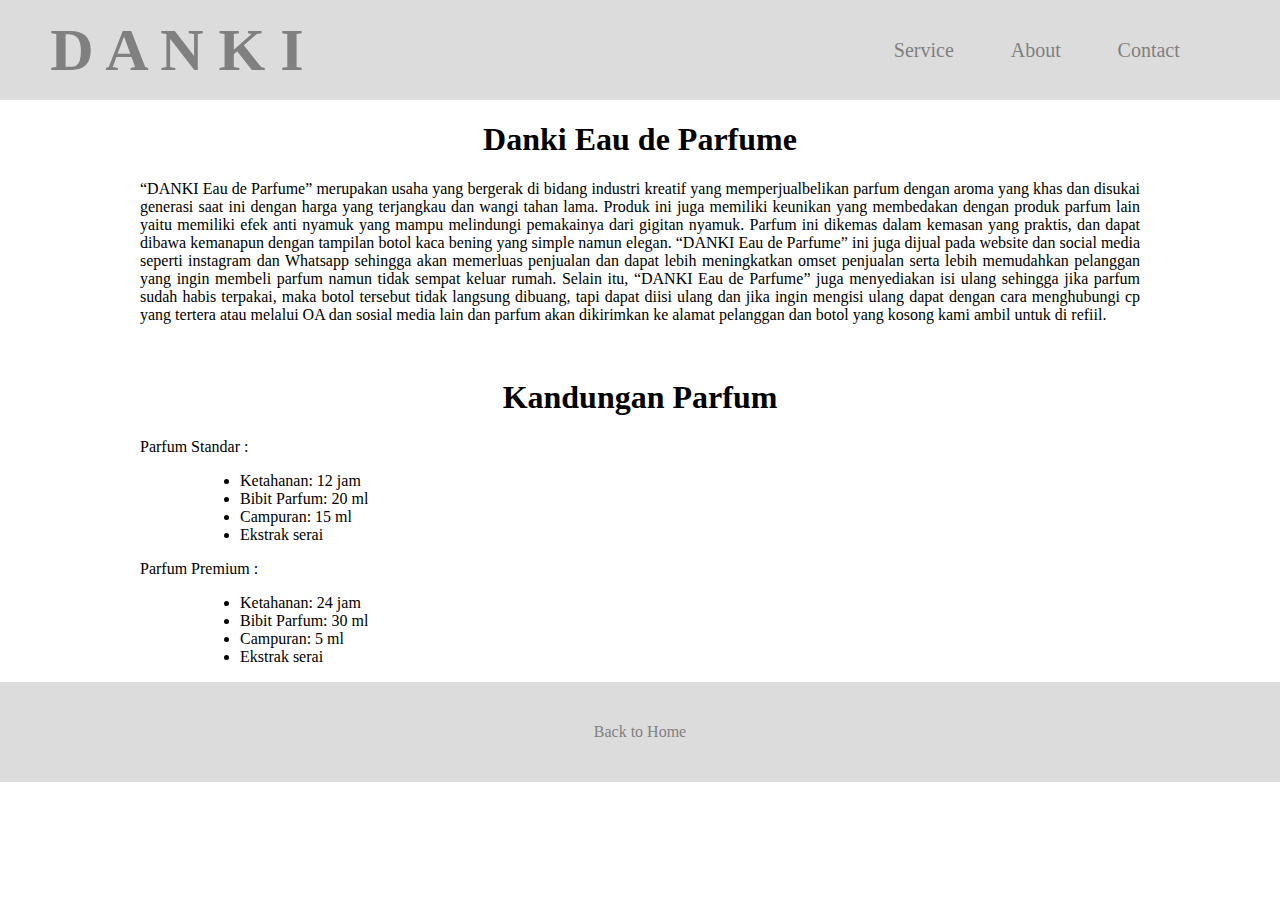
<file: about.html>
<!DOCTYPE html>
<html lang="en">

<head>
    <meta charset="UTF-8">
    <meta name="viewport" content="width=device-width, initial-scale=1.0">
    <title>About Us</title>
    <link rel="stylesheet" href="about.css">
</head>

<body>
    <header>
        <nav>
            <div class="header-logo"><h1>D  A  N  K  I</h1></div>
            <ul>
                <li class="active"><a href="service.html">Service</a></li>
                <li class="active"><a href="about.html">About</a></li>
                <li class="active"><a href="contact.html">Contact</a></li>
            </ul>
        </nav>
    </header>
    <main>
      <h1 align=center>Danki Eau de Parfume</h1>
      <p align=justify>  “DANKI Eau de Parfume” merupakan usaha yang bergerak di bidang industri kreatif yang memperjualbelikan parfum dengan aroma yang khas dan disukai generasi saat ini dengan harga yang terjangkau dan wangi tahan lama. Produk ini juga memiliki keunikan yang membedakan dengan produk parfum lain yaitu memiliki efek anti nyamuk yang mampu melindungi pemakainya dari gigitan nyamuk. Parfum ini dikemas dalam kemasan yang  praktis, dan dapat dibawa kemanapun dengan tampilan botol kaca bening yang simple namun elegan. “DANKI Eau de Parfume” ini juga dijual pada website dan social media seperti instagram dan Whatsapp sehingga akan memerluas penjualan dan dapat lebih meningkatkan omset penjualan serta lebih memudahkan pelanggan yang ingin membeli parfum namun tidak sempat keluar rumah. Selain itu, “DANKI Eau de Parfume” juga menyediakan isi ulang sehingga jika parfum sudah habis terpakai, maka botol tersebut tidak langsung dibuang, tapi dapat diisi ulang dan jika ingin mengisi ulang dapat dengan cara menghubungi cp yang tertera atau melalui OA dan sosial media lain dan parfum akan dikirimkan ke alamat pelanggan dan botol yang kosong kami ambil untuk di refiil.</p>
	<br><h1 align=center>Kandungan Parfum</h1> 
	<p> Parfum Standar :</p>
	<ul> 
	<li> Ketahanan: 12 jam </li>
	<li> Bibit Parfum: 20 ml</li>
	<li> Campuran: 15 ml</li>
	<li> Ekstrak serai </li>
	</ul>
	<p> Parfum Premium :</p>
	<ul>
	<li> Ketahanan: 24 jam </li>
	<li> Bibit Parfum: 30 ml</li>
	<li> Campuran: 5 ml</li>
	<li> Ekstrak serai </li>
	</ul>
  </main>
     <footer>
  <a href="index.html">Back to Home</a>
   </footer>
</body>
</html>
</file>
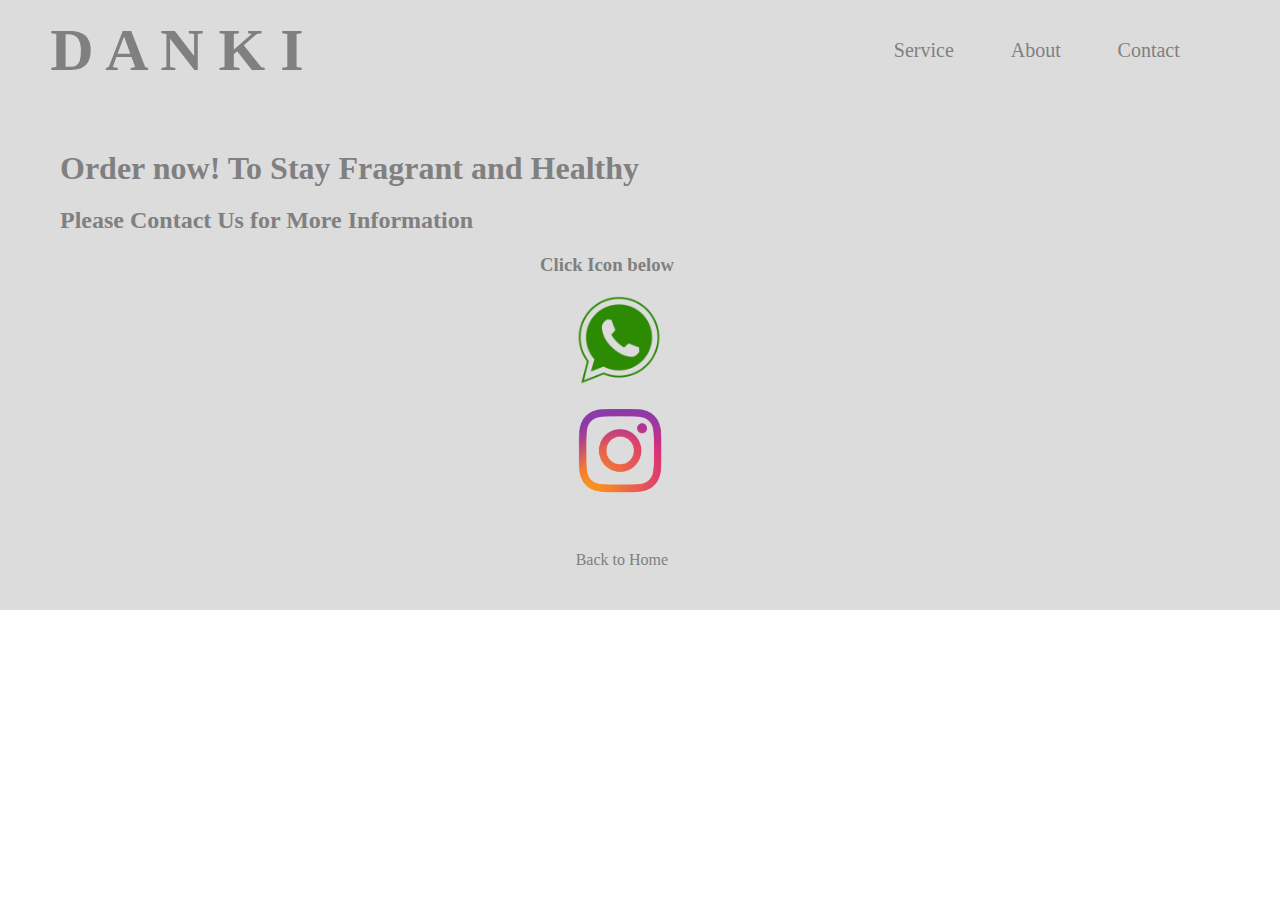
<file: contact.html>
<!DOCTYPE html>
<html lang="en">

<head>
    <meta charset="UTF-8">
    <meta name="viewport" content="width=device-width, initial-scale=1.0">
    <title>Contact</title>
            <link rel="stylesheet" href="contact.css">

<body>
    <header>
        <nav>
            <div class="header-logo"><h1>D  A  N  K  I</h1></div>
            <ul>
                <li class="active"><a href="service.html">Service</a></li>
                <li class="active"><a href="about.html">About</a></li>
                <li class="active"><a href="contact.html">Contact</a></li>
            </ul>
        </nav>
    </header>
    <main>
       <h1>Order now! To Stay Fragrant and Healthy</h1>
        <h2>Please Contact Us for More Information</h2>
	<h3>Click Icon below</h3>
	
        <ul>
	<a href="https://api.whatsapp.com/send?phone=6288802989029&text=Nama+%3A%0AAlamat+%3A%0ABarang+Pesanan%3A">
	<img class="tengah" src="wa.png" height="90px" width="90px"></ul>
	
        <ul>
	<a href="https://instagram.com/danki_parfume?igshid=1244q5s8znh0b">
	<img class="tengah" src="ig.png" height="90px" width="90px"> </ul>
      
             
    </main>
       <footer>
  <a href="index.html">Back to Home</a>
   </footer>
</body>
</html>
</file>
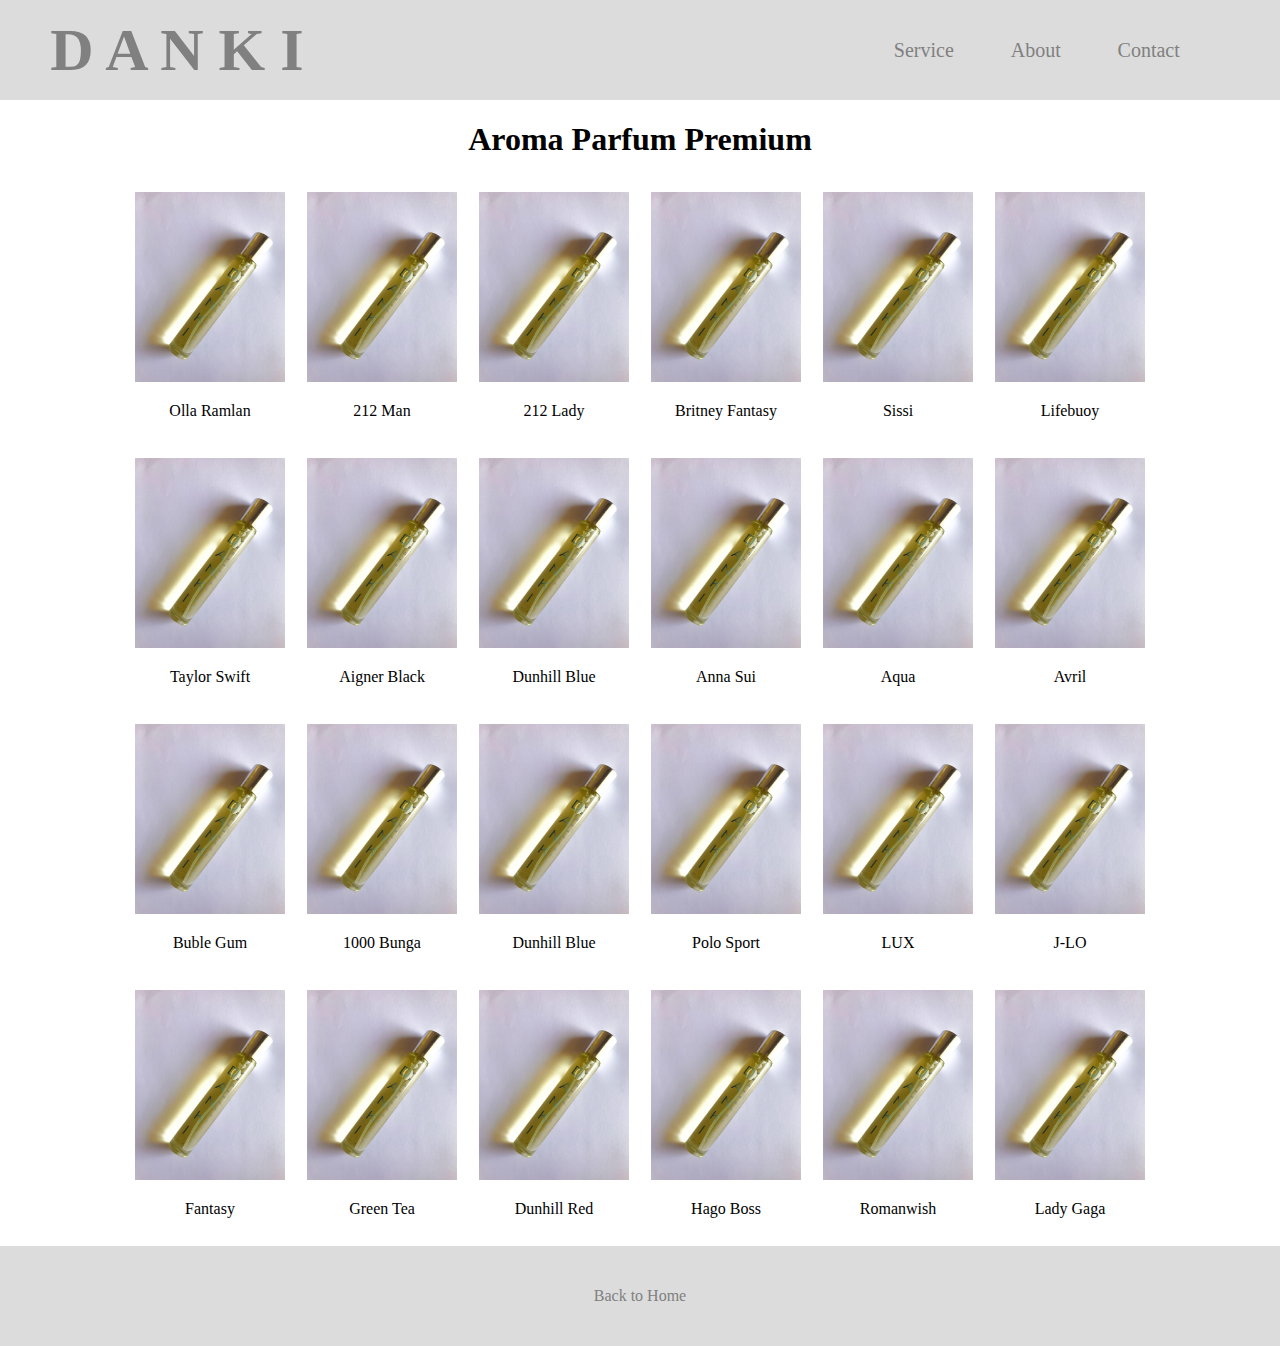
<file: Pesan Premium.html>
<!DOCTYPE html>
<html lang="en">

<head>
    <meta charset="UTF-8">
    <meta name="viewport" content="width=device-width, initial-scale=1.0">
    <title>Katalog</title>
    <link rel="stylesheet" href="pesan.css">
</head>

<body>
    <header>
        <nav>
            <div class="header-logo"><h1>D  A  N  K  I</h1></div>
            <ul>
                <li class="active"><a href="service.html">Service</a></li>
                <li class="active"><a href="about.html">About</a></li>
                <li class="active"><a href="contact.html">Contact</a></li>
            </ul>
        </nav>
    </header>
    <main>
      <h1 align=center> Aroma Parfum Premium</h1>
    </main>
 <table border="0" cellpadding="10" align="center">
    <tr>
        <td>
	<a href="https://api.whatsapp.com/send?phone=6288802989029&text=Nama+%3A%0AAlamat+%3A%0ABarang+Pesanan%3A+Olla+Ramlan%0AKualitas%3A+Premium%0AHarga%3A+Rp+60.000,-">
	<img class="tengah" src="1.jpeg"height="190px" width="150px">
	<p align=center>Olla Ramlan </p>
	<td>
	<a href="https://api.whatsapp.com/send?phone=6288802989029&text=Nama+%3A%0AAlamat+%3A%0ABarang+Pesanan%3A+212+Man%0AKualitas%3A+Premium%0AHarga%3A+Rp+60.000,-">
	<img class="tengah" src="1.jpeg"height="190px" width="150px">
	<p align=center>212 Man</p>
        <td>
	<a href="https://api.whatsapp.com/send?phone=6288802989029&text=Nama+%3A%0AAlamat+%3A%0ABarang+Pesanan%3A+212+Lady%0AKualitas%3A+Premium%0AHarga%3A+Rp+60.000,-">
	<img class="tengah" src="1.jpeg"height="190px" width="150px">
	<p align=center>212 Lady</p>
	<td>
	<a href="https://api.whatsapp.com/send?phone=6288802989029&text=Nama+%3A%0AAlamat+%3A%0ABarang+Pesanan%3A+Britney+Fantasy%0AKualitas%3A+Premium%0AHarga%3A+Rp+60.000,-">
	<img class="tengah" src="1.jpeg"height="190px" width="150px">
	<p align=center>Britney Fantasy </p>
        <td>
	<a href="https://api.whatsapp.com/send?phone=6288802989029&text=Nama+%3A%0AAlamat+%3A%0ABarang+Pesanan%3A+Sissi%0AKualitas%3A+Premium%0AHarga%3A+Rp+60.000,-">
	<img class="tengah" src="1.jpeg"height="190px" width="150px">
	<p align=center>Sissi </p>
        <td>
	<a href="https://api.whatsapp.com/send?phone=6288802989029&text=Nama+%3A%0AAlamat+%3A%0ABarang+Pesanan%3A+Lifebuoy%0AKualitas%3A+Premium%0AHarga%3A+Rp+60.000,-">
	<img class="tengah" src="1.jpeg"height="190px" width="150px">
	<p align=center>Lifebuoy </p>


    </tr>
    <tr>
        <td>
	<a href="https://api.whatsapp.com/send?phone=6288802989029&text=Nama+%3A%0AAlamat+%3A%0ABarang+Pesanan%3A+Taylor+Swift%0AKualitas%3A+Premium%0AHarga%3A+Rp+60.000,-">
	<img class="tengah" src="1.jpeg"height="190px" width="150px">
	<p align=center>Taylor Swift <p>
        <td>
	<a href="https://api.whatsapp.com/send?phone=6288802989029&text=Nama+%3A%0AAlamat+%3A%0ABarang+Pesanan%3A+Aigner+Black%0AKualitas%3A+Premium%0AHarga%3A+Rp+60.000,-">
	<img class="tengah" src="1.jpeg"height="190px" width="150px">
	<p align=center>Aigner Black</p>
        <td>
	<a href="https://api.whatsapp.com/send?phone=6288802989029&text=Nama+%3A%0AAlamat+%3A%0ABarang+Pesanan%3A+Dunhill+Blue%0AKualitas%3A+Premium%0AHarga%3A+Rp+60.000,-">
	<img class="tengah" src="1.jpeg"height="190px" width="150px">
	<p align=center>Dunhill Blue</p>
	<td>
	<a href="https://api.whatsapp.com/send?phone=6288802989029&text=Nama+%3A%0AAlamat+%3A%0ABarang+Pesanan%3A+Anna+Sui%0AKualitas%3A+Premium%0AHarga%3A+Rp+60.000,-">
	<img class="tengah" src="1.jpeg"height="190px" width="150px">
	<p align=center>Anna Sui </p>
        <td>
	<a href="https://api.whatsapp.com/send?phone=6288802989029&text=Nama+%3A%0AAlamat+%3A%0ABarang+Pesanan%3A+Aqua%0AKualitas%3A+Premium%0AHarga%3A+Rp+60.000,-">
	<img class="tengah" src="1.jpeg"height="190px" width="150px">
	<p align=center>Aqua </p>
        <td>
	<a href="https://api.whatsapp.com/send?phone=6288802989029&text=Nama+%3A%0AAlamat+%3A%0ABarang+Pesanan%3A+Avril%0AKualitas%3A+Premium%0AHarga%3A+Rp+60.000,-">
	<img class="tengah" src="1.jpeg"height="190px" width="150px">
	<p align=center>Avril </p>
    </tr>
    <tr>
        <td>
	<a href="https://api.whatsapp.com/send?phone=6288802989029&text=Nama+%3A%0AAlamat+%3A%0ABarang+Pesanan%3A+Buble+Gum%0AKualitas%3A+Premium%0AHarga%3A+Rp+60.000,-">
	<img class="tengah" src="1.jpeg"height="190px" width="150px">
	<p align=center>Buble Gum <p>
        <td>
	<a href="https://api.whatsapp.com/send?phone=6288802989029&text=Nama+%3A%0AAlamat+%3A%0ABarang+Pesanan%3A+1000+Bunga%0AKualitas%3A+Premium%0AHarga%3A+Rp+60.000,-">
	<img class="tengah" src="1.jpeg"height="190px" width="150px">
	<p align=center>1000 Bunga</p>
        <td>
	<a href="https://api.whatsapp.com/send?phone=6288802989029&text=Nama+%3A%0AAlamat+%3A%0ABarang+Pesanan%3A+Dunhill+Blue%0AKualitas%3A+Premium%0AHarga%3A+Rp+60.000,-">
	<img class="tengah" src="1.jpeg"height="190px" width="150px">
	<p align=center>Dunhill Blue</p>
	<td>
	<a href="https://api.whatsapp.com/send?phone=6288802989029&text=Nama+%3A%0AAlamat+%3A%0ABarang+Pesanan%3A+Polo+Sport%0AKualitas%3A+Premium%0AHarga%3A+Rp+60.000,-">
	<img class="tengah" src="1.jpeg"height="190px" width="150px">
	<p align=center>Polo Sport </p>
        <td>
	<a href="https://api.whatsapp.com/send?phone=6288802989029&text=Nama+%3A%0AAlamat+%3A%0ABarang+Pesanan%3A+LUX%0AKualitas%3A+Premium%0AHarga%3A+Rp+60.000,-">
	<img class="tengah" src="1.jpeg"height="190px" width="150px">
	<p align=center>LUX </p>
        <td> 
	<a href="https://api.whatsapp.com/send?phone=6288802989029&text=Nama+%3A%0AAlamat+%3A%0ABarang+Pesanan%3A+J-LO%0AKualitas%3A+Premium%0AHarga%3A+Rp+60.000,-">
	<img class="tengah" src="1.jpeg"height="190px" width="150px">
	<p align=center>J-LO </p>
    </tr>
    <tr>
        <td>
	<a href="https://api.whatsapp.com/send?phone=6288802989029&text=Nama+%3A%0AAlamat+%3A%0ABarang+Pesanan%3A+Fantasy%0AKualitas%3A+Premium%0AHarga%3A+Rp+60.000,-">
	<img class="tengah" src="1.jpeg"height="190px" width="150px">
	<p align=center>Fantasy <p>
        <td>
	<a href="https://api.whatsapp.com/send?phone=6288802989029&text=Nama+%3A%0AAlamat+%3A%0ABarang+Pesanan%3A+Green+Tea%0AKualitas%3A+Premium%0AHarga%3A+Rp+60.000,-">
	<img class="tengah" src="1.jpeg"height="190px" width="150px">
	<p align=center>Green Tea</p>
        <td>
	<a href="https://api.whatsapp.com/send?phone=6288802989029&text=Nama+%3A%0AAlamat+%3A%0ABarang+Pesanan%3A+Dunhill+Red%0AKualitas%3A+Premium%0AHarga%3A+Rp+60.000,-">
	<img class="tengah" src="1.jpeg"height="190px" width="150px">
	<p align=center>Dunhill Red</p>
	<td>
	<a href="https://api.whatsapp.com/send?phone=6288802989029&text=Nama+%3A%0AAlamat+%3A%0ABarang+Pesanan%3A+Hago+Boss%0AKualitas%3A+Premium%0AHarga%3A+Rp+60.000,-">
	<img class="tengah" src="1.jpeg"height="190px" width="150px">
	<p align=center>Hago Boss </p>
        <td>
	<a href="https://api.whatsapp.com/send?phone=6288802989029&text=Nama+%3A%0AAlamat+%3A%0ABarang+Pesanan%3A+Romanwish%0AKualitas%3A+Premium%0AHarga%3A+Rp+60.000,-">
	<img class="tengah" src="1.jpeg"height="190px" width="150px">
	<p align=center>Romanwish </p>
        <td>
	<a href="https://api.whatsapp.com/send?phone=6288802989029&text=Nama+%3A%0AAlamat+%3A%0ABarang+Pesanan%3A+Lady+Gaga%0AKualitas%3A+Premium%0AHarga%3A+Rp+60.000,-">
	<img class="tengah" src="1.jpeg"height="190px" width="150px">
	<p align=center>Lady Gaga </p>
    </tr>
</table>
      <footer>
  <a href="index.html">Back to Home</a>
   </footer>
</body>
</html>
</file>
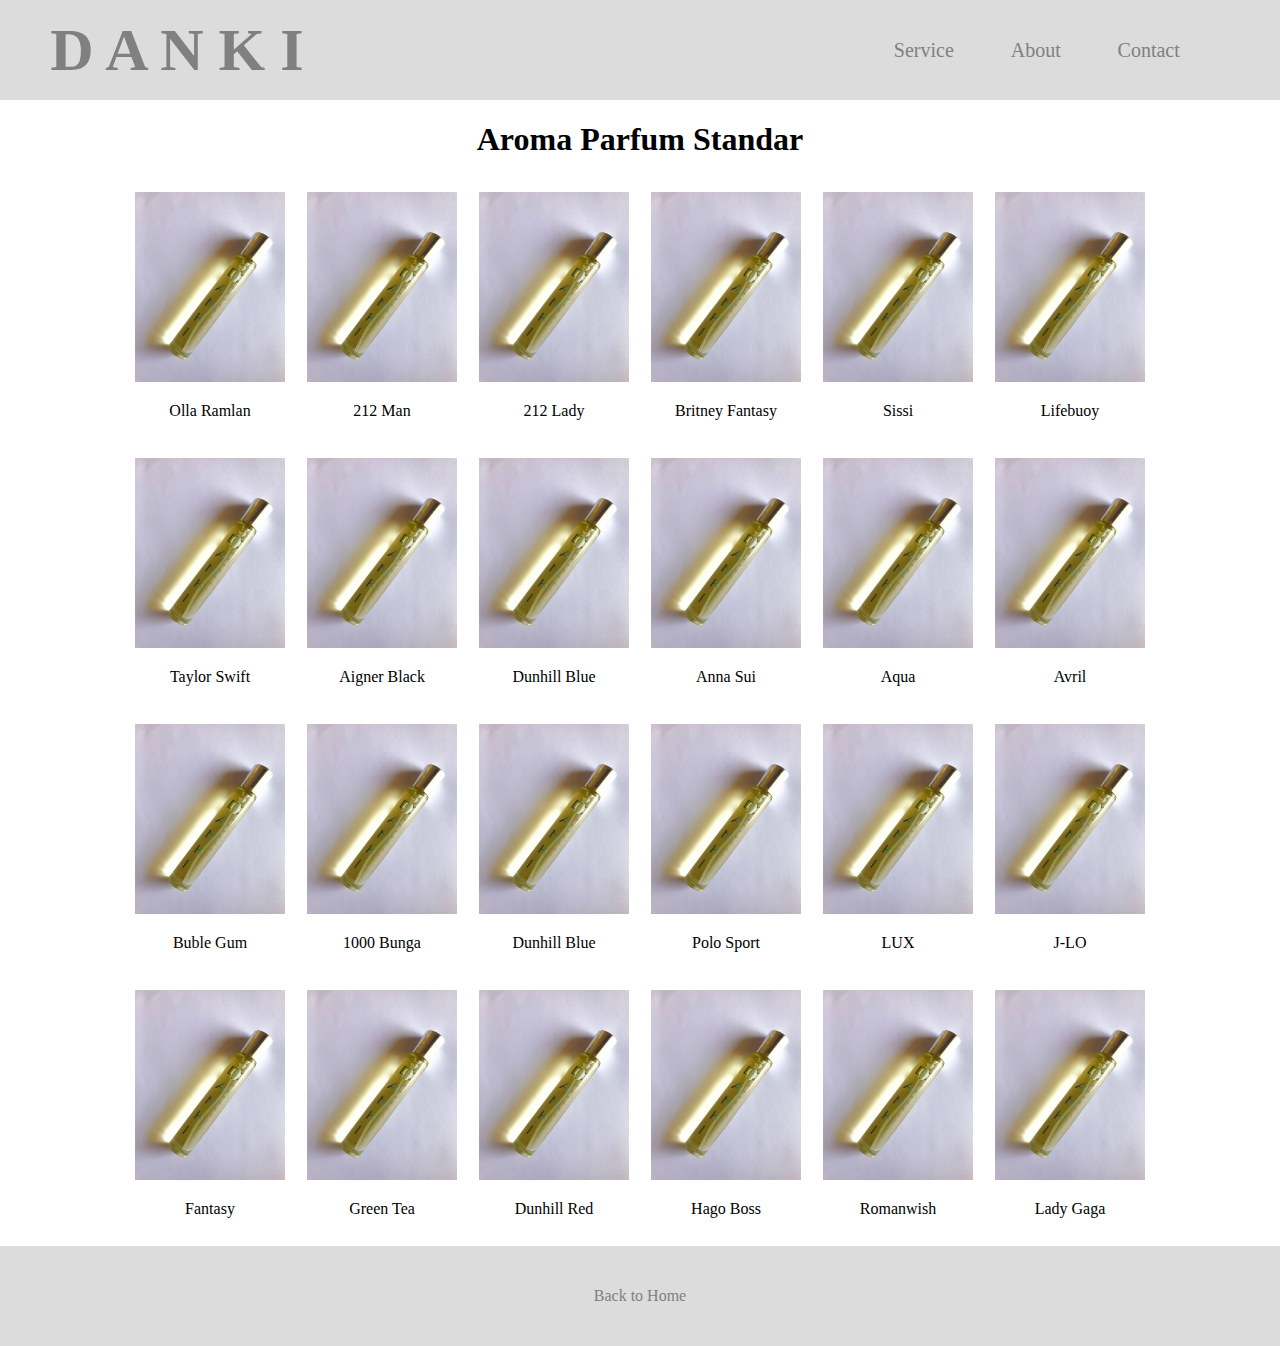
<file: pesan standar.html>
<!DOCTYPE html>
<html lang="en">

<head>
    <meta charset="UTF-8">
    <meta name="viewport" content="width=device-width, initial-scale=1.0">
    <title>Katalog</title>
    <link rel="stylesheet" href="pesan.css">
</head>

<body>
    <header>
        <nav>
            <div class="header-logo"><h1>D  A  N  K  I</h1></div>
            <ul>
                <li class="active"><a href="service.html">Service</a></li>
                <li class="active"><a href="about.html">About</a></li>
                <li class="active"><a href="contact.html">Contact</a></li>
            </ul>
        </nav>
    </header>
    <main>
      <h1 align=center> Aroma Parfum Standar</h1>
    </main>
 <table border="0" cellpadding="10" align="center">
    <tr>
        <td>
	<a href="https://api.whatsapp.com/send?phone=6288802989029&text=Nama+%3A%0AAlamat+%3A%0ABarang+Pesanan%3A+Olla+Ramlan%0AKualitas%3A+Standar%0AHarga%3A+Rp+40.000,-">
	<img class="tengah" src="1.jpeg"height="190px" width="150px">
	<p align=center>Olla Ramlan </p>
	<td>
	<a href="https://api.whatsapp.com/send?phone=6288802989029&text=Nama+%3A%0AAlamat+%3A%0ABarang+Pesanan%3A+212+Man%0AKualitas%3A+Standar%0AHarga%3A+Rp+40.000,-">
	<img class="tengah" src="1.jpeg"height="190px" width="150px">
	<p align=center>212 Man</p>
        <td>
	<a href="https://api.whatsapp.com/send?phone=6288802989029&text=Nama+%3A%0AAlamat+%3A%0ABarang+Pesanan%3A+212+Lady%0AKualitas%3A+Standar%0AHarga%3A+Rp+40.000,-">
	<img class="tengah" src="1.jpeg"height="190px" width="150px">
	<p align=center>212 Lady</p>
	<td>
	<a href="https://api.whatsapp.com/send?phone=6288802989029&text=Nama+%3A%0AAlamat+%3A%0ABarang+Pesanan%3A+Britney+Fantasy%0AKualitas%3A+Standar%0AHarga%3A+Rp+40.000,-">
	<img class="tengah" src="1.jpeg"height="190px" width="150px">
	<p align=center>Britney Fantasy </p>
        <td>
	<a href="https://api.whatsapp.com/send?phone=6288802989029&text=Nama+%3A%0AAlamat+%3A%0ABarang+Pesanan%3A+Sissi%0AKualitas%3A+Standar%0AHarga%3A+Rp+40.000,-">
	<img class="tengah" src="1.jpeg"height="190px" width="150px">
	<p align=center>Sissi </p>
        <td>
	<a href="https://api.whatsapp.com/send?phone=6288802989029&text=Nama+%3A%0AAlamat+%3A%0ABarang+Pesanan%3A+Lifebuoy%0AKualitas%3A+Standar%0AHarga%3A+Rp+40.000,-">
	<img class="tengah" src="1.jpeg"height="190px" width="150px">
	<p align=center>Lifebuoy </p>


    </tr>
    <tr>
        <td>
	<a href="https://api.whatsapp.com/send?phone=6288802989029&text=Nama+%3A%0AAlamat+%3A%0ABarang+Pesanan%3A+Taylor+Swift%0AKualitas%3A+Standar%0AHarga%3A+Rp+40.000,-">
	<img class="tengah" src="1.jpeg"height="190px" width="150px">
	<p align=center>Taylor Swift <p>
        <td>
	<a href="https://api.whatsapp.com/send?phone=6288802989029&text=Nama+%3A%0AAlamat+%3A%0ABarang+Pesanan%3A+Aigner+Black%0AKualitas%3A+Standar%0AHarga%3A+Rp+40.000,-">
	<img class="tengah" src="1.jpeg"height="190px" width="150px">
	<p align=center>Aigner Black</p>
        <td>
	<a href="https://api.whatsapp.com/send?phone=6288802989029&text=Nama+%3A%0AAlamat+%3A%0ABarang+Pesanan%3A+Dunhill+Blue%0AKualitas%3A+Standar%0AHarga%3A+Rp+40.000,-">
	<img class="tengah" src="1.jpeg"height="190px" width="150px">
	<p align=center>Dunhill Blue</p>
	<td>
	<a href="https://api.whatsapp.com/send?phone=6288802989029&text=Nama+%3A%0AAlamat+%3A%0ABarang+Pesanan%3A+Anna+Sui%0AKualitas%3A+Standar%0AHarga%3A+Rp+40.000,-">
	<img class="tengah" src="1.jpeg"height="190px" width="150px">
	<p align=center>Anna Sui </p>
        <td>
	<a href="https://api.whatsapp.com/send?phone=6288802989029&text=Nama+%3A%0AAlamat+%3A%0ABarang+Pesanan%3A+Aqua%0AKualitas%3A+Standar%0AHarga%3A+Rp+40.000,-">
	<img class="tengah" src="1.jpeg"height="190px" width="150px">
	<p align=center>Aqua </p>
        <td>
	<a href="https://api.whatsapp.com/send?phone=6288802989029&text=Nama+%3A%0AAlamat+%3A%0ABarang+Pesanan%3A+Avril%0AKualitas%3A+Standar%0AHarga%3A+Rp+40.000,-">
	<img class="tengah" src="1.jpeg"height="190px" width="150px">
	<p align=center>Avril </p>
    </tr>
    <tr>
        <td>
	<a href="https://api.whatsapp.com/send?phone=6288802989029&text=Nama+%3A%0AAlamat+%3A%0ABarang+Pesanan%3A+Buble+Gum%0AKualitas%3A+Standar%0AHarga%3A+Rp+40.000,-">
	<img class="tengah" src="1.jpeg"height="190px" width="150px">
	<p align=center>Buble Gum <p>
        <td>
	<a href="https://api.whatsapp.com/send?phone=6288802989029&text=Nama+%3A%0AAlamat+%3A%0ABarang+Pesanan%3A+1000+Bunga%0AKualitas%3A+Standar%0AHarga%3A+Rp+40.000,-">
	<img class="tengah" src="1.jpeg"height="190px" width="150px">
	<p align=center>1000 Bunga</p>
        <td>
	<a href="https://api.whatsapp.com/send?phone=6288802989029&text=Nama+%3A%0AAlamat+%3A%0ABarang+Pesanan%3A+Dunhill+Blue%0AKualitas%3A+Standar%0AHarga%3A+Rp+40.000,-">
	<img class="tengah" src="1.jpeg"height="190px" width="150px">
	<p align=center>Dunhill Blue</p>
	<td>
	<a href="https://api.whatsapp.com/send?phone=6288802989029&text=Nama+%3A%0AAlamat+%3A%0ABarang+Pesanan%3A+Polo+Sport%0AKualitas%3A+Standar%0AHarga%3A+Rp+40.000,-">
	<img class="tengah" src="1.jpeg"height="190px" width="150px">
	<p align=center>Polo Sport </p>
        <td>
	<a href="https://api.whatsapp.com/send?phone=6288802989029&text=Nama+%3A%0AAlamat+%3A%0ABarang+Pesanan%3A+LUX%0AKualitas%3A+Standar%0AHarga%3A+Rp+40.000,-">
	<img class="tengah" src="1.jpeg"height="190px" width="150px">
	<p align=center>LUX </p>
        <td> 
	<a href="https://api.whatsapp.com/send?phone=6288802989029&text=Nama+%3A%0AAlamat+%3A%0ABarang+Pesanan%3A+J-LO%0AKualitas%3A+Standar%0AHarga%3A+Rp+40.000,-">
	<img class="tengah" src="1.jpeg"height="190px" width="150px">
	<p align=center>J-LO </p>
    </tr>
    <tr>
        <td>
	<a href="https://api.whatsapp.com/send?phone=6288802989029&text=Nama+%3A%0AAlamat+%3A%0ABarang+Pesanan%3A+Fantasy%0AKualitas%3A+Standar%0AHarga%3A+Rp+40.000,-">
	<img class="tengah" src="1.jpeg"height="190px" width="150px">
	<p align=center>Fantasy <p>
        <td>
	<a href="https://api.whatsapp.com/send?phone=6288802989029&text=Nama+%3A%0AAlamat+%3A%0ABarang+Pesanan%3A+Green+Tea%0AKualitas%3A+Standar%0AHarga%3A+Rp+40.000,-">
	<img class="tengah" src="1.jpeg"height="190px" width="150px">
	<p align=center>Green Tea</p>
        <td>
	<a href="https://api.whatsapp.com/send?phone=6288802989029&text=Nama+%3A%0AAlamat+%3A%0ABarang+Pesanan%3A+Dunhill+Red%0AKualitas%3A+Standar%0AHarga%3A+Rp+40.000,-">
	<img class="tengah" src="1.jpeg"height="190px" width="150px">
	<p align=center>Dunhill Red</p>
	<td>
	<a href="https://api.whatsapp.com/send?phone=6288802989029&text=Nama+%3A%0AAlamat+%3A%0ABarang+Pesanan%3A+Hago+Boss%0AKualitas%3A+Standar%0AHarga%3A+Rp+40.000,-">
	<img class="tengah" src="1.jpeg"height="190px" width="150px">
	<p align=center>Hago Boss </p>
        <td>
	<a href="https://api.whatsapp.com/send?phone=6288802989029&text=Nama+%3A%0AAlamat+%3A%0ABarang+Pesanan%3A+Romanwish%0AKualitas%3A+Standar%0AHarga%3A+Rp+40.000,-">
	<img class="tengah" src="1.jpeg"height="190px" width="150px">
	<p align=center>Romanwish </p>
        <td>
	<a href="https://api.whatsapp.com/send?phone=6288802989029&text=Nama+%3A%0AAlamat+%3A%0ABarang+Pesanan%3A+Lady+Gaga%0AKualitas%3A+Standar%0AHarga%3A+Rp+40.000,-">
	<img class="tengah" src="1.jpeg"height="190px" width="150px">
	<p align=center>Lady Gaga </p>
    </tr>
</table>
      <footer>
  <a href="index.html">Back to Home</a>
   </footer>
</body>
</html>
</file>
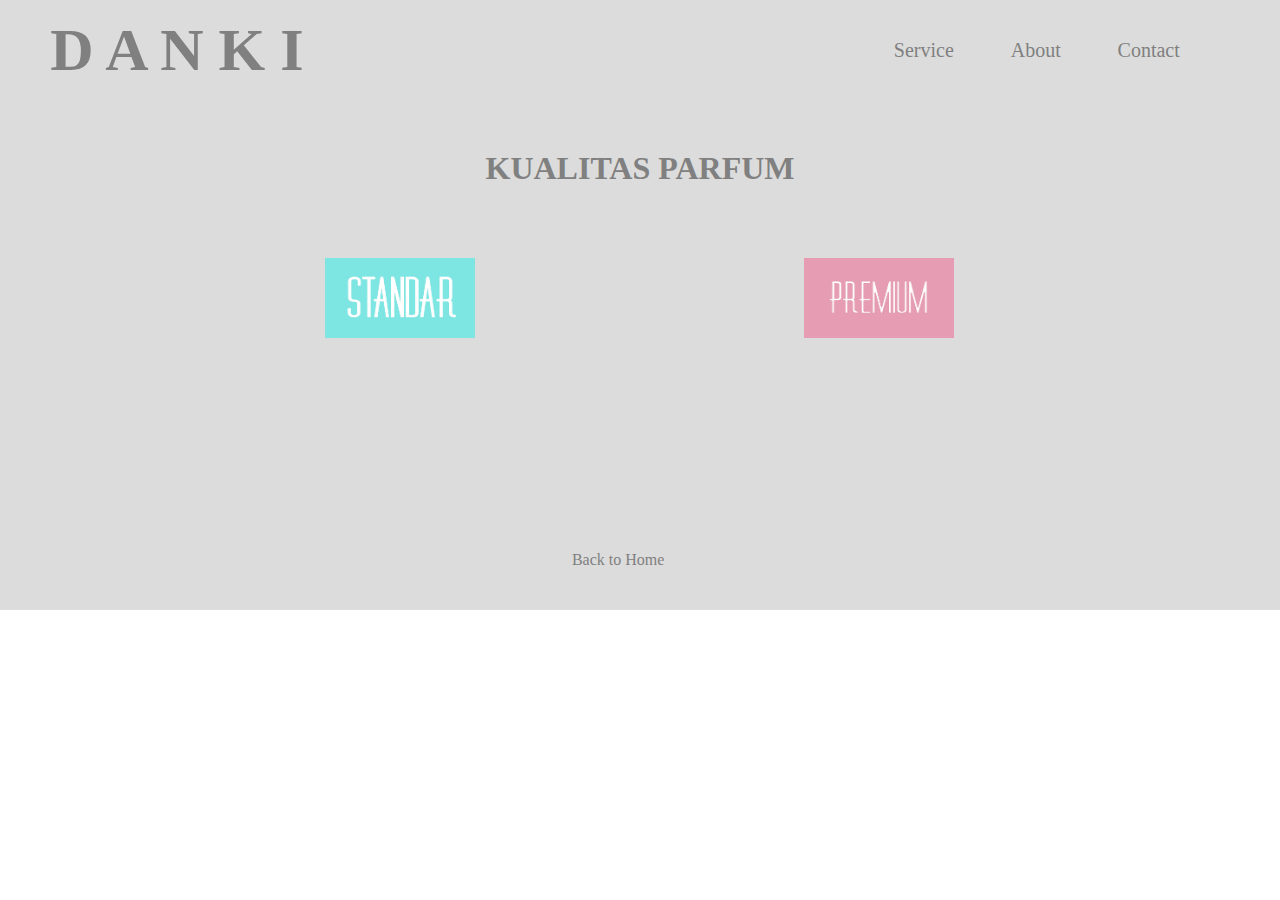
<file: pilihan kualitas.html>
<!DOCTYPE html>
<html lang="en">

<head>
    <meta charset="UTF-8">
    <meta name="viewport" content="width=device-width, initial-scale=1.0">
    <title>Katalog</title>
    <link rel="stylesheet" href="PILIHAN KUALITAS.css">
</head>

<body>
    <header>
        <nav>
            <div class="header-logo"><h1>D  A  N  K  I</h1></div>
            <ul>
                <li class="active"><a href="service.html">Service</a></li>
                <li class="active"><a href="about.html">About</a></li>
                <li class="active"><a href="contact.html">Contact</a></li>
            </ul>
        </nav>
    </header>
    <main>
      <h1 align=center> KUALITAS PARFUM</h1>
	<a href="pesan standar.html">
	<img class="kualitas" src="stANDAR.jpeg"height="80px" width="150px">
	<a href="Pesan Premium.html">
	<img class="kualitas" src="PREIMUM.jpeg"height="80px" width="150px">
    </main>
     <footer>
  <a href="index.html">Back to Home</a>
   </footer>
</body>
</html>
</file>
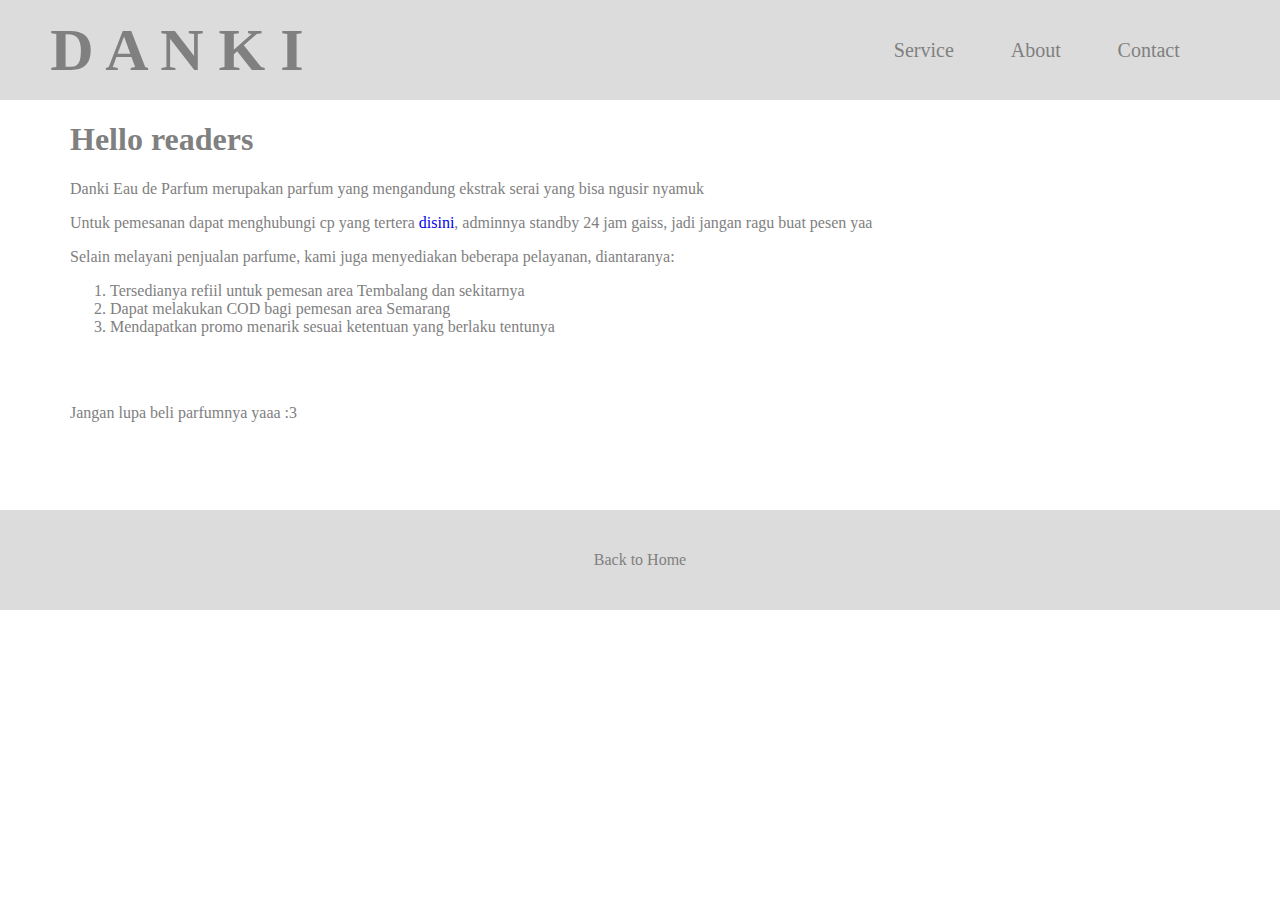
<file: service.html>
<!DOCTYPE html>
<html lang="en">

<head>
    <meta charset="UTF-8">
    <meta name="viewport" content="width=device-width, initial-scale=1.0">
    <title>Service</title>
    <link rel="stylesheet" href="service.css">


</head>

<body>
  <header>
        <nav>
            <div class="header-logo"><h1>D  A  N  K  I</h1></div>
            <ul>
                <li class="active"><a href="service.html">Service</a></li>
                <li class="active"><a href="about.html">About</a></li>
                <li class="active"><a href="contact.html">Contact</a></li>
            </ul>
        </nav>
    </header>
<main>
<nav>
  <h1>Hello readers </h1>
    <p>Danki Eau de Parfum merupakan parfum yang mengandung ekstrak serai yang bisa ngusir nyamuk </p>
    <p>Untuk pemesanan dapat menghubungi cp yang tertera <a href="contact.html"> disini</a>, adminnya standby 24 jam gaiss, jadi jangan ragu buat pesen yaa</p>
    <p>Selain melayani penjualan parfume, kami juga menyediakan beberapa pelayanan, diantaranya:</p>
    <ol>
        <li> Tersedianya refiil untuk pemesan area Tembalang dan sekitarnya</li>
        <li> Dapat melakukan COD bagi pemesan area Semarang </li>
        <li> Mendapatkan promo menarik sesuai ketentuan yang berlaku tentunya</li>
    </ol>
    <br></br>
    <p>Jangan lupa beli parfumnya yaaa :3</p>
</nav>
</main>
  <footer>
  <a href="index.html">Back to Home</a>
   </footer>
</body>
</html>
</file>
<file: about.css>
* {
    box-sizing: border-box;
}

body {
    margin: 0;
    font-family: 'Domine', serif;
}

a {
    text-decoration: none;
}

.clear {
    clear: left;
}


/*bagian header*/

header {
    font-family:"Times new roman";
}

header nav {
    display: flex;
    background-color:#dcdcdc;
    justify-content: space-around;
    color: #808080;
    height: 100px;
    align-items: center;
}

.header-logo {
    font-size: 30px;
    a
}

header nav ul {
    display: flex;
    list-style: none;
    width: 45%;
     justify-content: space-between;

}

header nav ul li a {
      color: #808080;
    text-decoration: none;
    font-size: 20px;
     justify-content: space-between;
}

header nav ul li a:hover {
    background-color: rgba(255, 255, 255, 0.3);
    font-weight: bold;
}

//////////////////////////////////////////

main{
    display: flex;
    background-color:#dcdcdc;
    justify-content: space-around;
    color: #808080;
    height: 500px;
    align-items: left;
}


footer{
    display: flex;
    background-color:#dcdcdc;
    justify-content: space-around;
    color: #808080;
    height: 100px;
    align-items: center;
}

p{
padding-left: 140px;
padding-right: 140px;
}

ul{
      padding-left: 240px;
      padding-right: 50px;
}

.header-logo{
      padding-right:250px;
}
footer a{
 color: #808080;
}
</file>
<file: contact.css>
* {
    box-sizing: border-box;
}

body {
    margin: 0;
    font-family: 'Domine', serif;
}

a {
    text-decoration: none;
}

.clear {
    clear: left;
}


/*bagian header*/

header {
    font-family:"Times new roman";
}

header nav {
    display: flex;
    background-color:#dcdcdc;
    justify-content: space-around;
    color: #808080;
    height: 100px;
    align-items: center;
}

.header-logo {
    font-size: 30px;
    a
}

header nav ul {
    display: flex;
    list-style: none;
    width: 45%;
     justify-content: space-between;

}

header nav ul li a {
      color: #808080;
    text-decoration: none;
    font-size: 20px;
     justify-content: space-between;
}

header nav ul li a:hover {
    background-color: rgba(255, 255, 255, 0.3);
    font-weight: bold;
}

//////////////////////////////////////////
main {
    
    background-color:#dcdcdc;
    justify-content: space-around;
    color: grey;
    height: 410px;
    align-items: center;
}

main h1{
	margin: 0px;
}



footer{
    display: flex;
    background-color:#dcdcdc;
    justify-content: space-around;
    color: #808080;
    height: 100px;
    align-items: center;
    padding-right: 420px;
    
}

main {
    
    background-color:#dcdcdc;
    justify-content: space-around;
    color: grey ;
    height: 410px;
    align-items: center;
}

main h1{
	padding-left: 60px;
        padding-top: 50px;
	margin: 0px;
}
main h2{
	padding-left: 60px;
}
main h3{
	padding-left: 540px;
}

img.tengah{
    display: inline-block;
    align-items: center;
    justify-content: center;
    margin-left:335px;
}
ul{
      padding-left: 240px;
      padding-right: 50px;
}

.header-logo{
      padding-right:250px;
}
footer a{
 color: #808080;
}
</file>
<file: pesan.css>
* {
    box-sizing: border-box;
}

body {
    margin: 0;
    font-family: 'Domine', serif;
}

a {
    text-decoration: none;
}

.clear {
    clear: left;
}


/*bagian header*/

header {
    font-family:"Times new roman";
}

header nav {
    display: flex;
    background-color:#dcdcdc;
    justify-content: space-around;
    color: #808080;
    height: 100px;
    align-items: center;
}

.header-logo {
    font-size: 30px;
    a
}

header nav ul {
    display: flex;
    list-style: none;
    width: 45%;
     justify-content: space-between;

}

header nav ul li a {
      color: #808080;
    text-decoration: none;
    font-size: 20px;
     justify-content: space-between;
}

header nav ul li a:hover {
    background-color: rgba(255, 255, 255, 0.3);
    font-weight: bold;
}

//////////////////////////////////////////

main{
    display: flex;
    background-color:#dcdcdc;
    justify-content: space-around;
    color: #808080;
    height: 500px;
    align-items: left;
}


footer{
    display: flex;
    background-color:#dcdcdc;
    justify-content: space-around;
    color: #808080;
    height: 100px;
    align-items: center;
}
.img{
padding-left: 50px;}


table{
background-color:white;

}
table tr td p{
color:black;
}

ul{
      padding-left: 240px;
      padding-right: 50px;
}

.header-logo{
      padding-right:250px;
}

footer a{
 color: #808080;
}
</file>
<file: PILIHAN KUALITAS.css>
* {
    box-sizing: border-box;
}

body {
    margin: 0;
    font-family: 'Domine', serif;
}

a {
    text-decoration: none;
}

.clear {
    clear: left;
}


/*bagian header*/

header {
    font-family:"Times new roman";
}

header nav {
    display: flex;
    background-color:#dcdcdc;
    justify-content: space-around;
    color: #808080;
    height: 100px;
    align-items: center;
}

.header-logo {
    font-size: 30px;
      padding-right:250px;
    
}

header nav ul {
    display: flex;
    list-style: none;
    width: 45%;
     justify-content: space-between;
   padding-left: 240px;
      padding-right: 50px;

}

header nav ul li a {
      color: #808080;
    text-decoration: none;
    font-size: 20px;

}

header nav ul li a:hover {
    background-color: rgba(255, 255, 255, 0.3);
    font-weight: bold;
}

//////////////////////////////////////////

main{
    display: flex;
    background-color:#dcdcdc;
    justify-content: space-around;
    color: #808080;
    height: 500px;
    align-items: left;
}


footer{
    display: flex;
    background-color:#dcdcdc;
    justify-content: space-around;
    color: #808080;
    height: 100px;
    align-items: center;
    padding-right: 425px;
}

main{
    
    background-color:#dcdcdc;
    color: #808080;
    height: 410px;
}

main h1{
  margin-top:0px;
  padding-top:50px;
   padding-bottom:50px;
}

img.kualitas {
    display: inline-block;
    align-items: center;
    justify-content: center;
    margin-left:325px;
    
}


footer a{
 color: #808080;
}
</file>
<file: service.css>
* {
    box-sizing: border-box;
}

body {
    margin: 0;
    font-family: 'Domine', serif;
}

a {
    text-decoration: none;
}

.clear {
    clear: left;
}


/*bagian header*/

header {
    font-family:"Times new roman";
}

header nav {
    display: flex;
    background-color:#dcdcdc;
    justify-content: space-around;
    color: #808080;
    height: 100px;
    align-items: center;
}

.header-logo {
    font-size: 30px;
    a
}

header nav ul {
    display: flex;
    list-style: none;
    width: 45%;
     justify-content: space-between;

}

header nav ul li a {
      color: #808080;
    text-decoration: none;
    font-size: 20px;
     justify-content: space-between;
}

header nav ul li a:hover {
    background-color: rgba(255, 255, 255, 0.3);
    font-weight: bold;
}

//////////////////////////////////////////

main{
    display: flex;
    background-color:#dcdcdc;
    justify-content: space-around;
    color: #808080;
    height: 500px;
    align-items: left;
}


footer{
    display: flex;
    background-color:#dcdcdc;
    justify-content: space-around;
    color: #808080;
    height: 100px;
    align-items: center;
}

main{
    display: flex;
    background-color:white;
    color: #808080;
    height: 410px;
    padding-left:70px;
}

ul{
      padding-left: 240px;
      padding-right: 50px;
}

.header-logo{
      padding-right:250px;
}
footer a{
 color: #808080;
}
</file>
